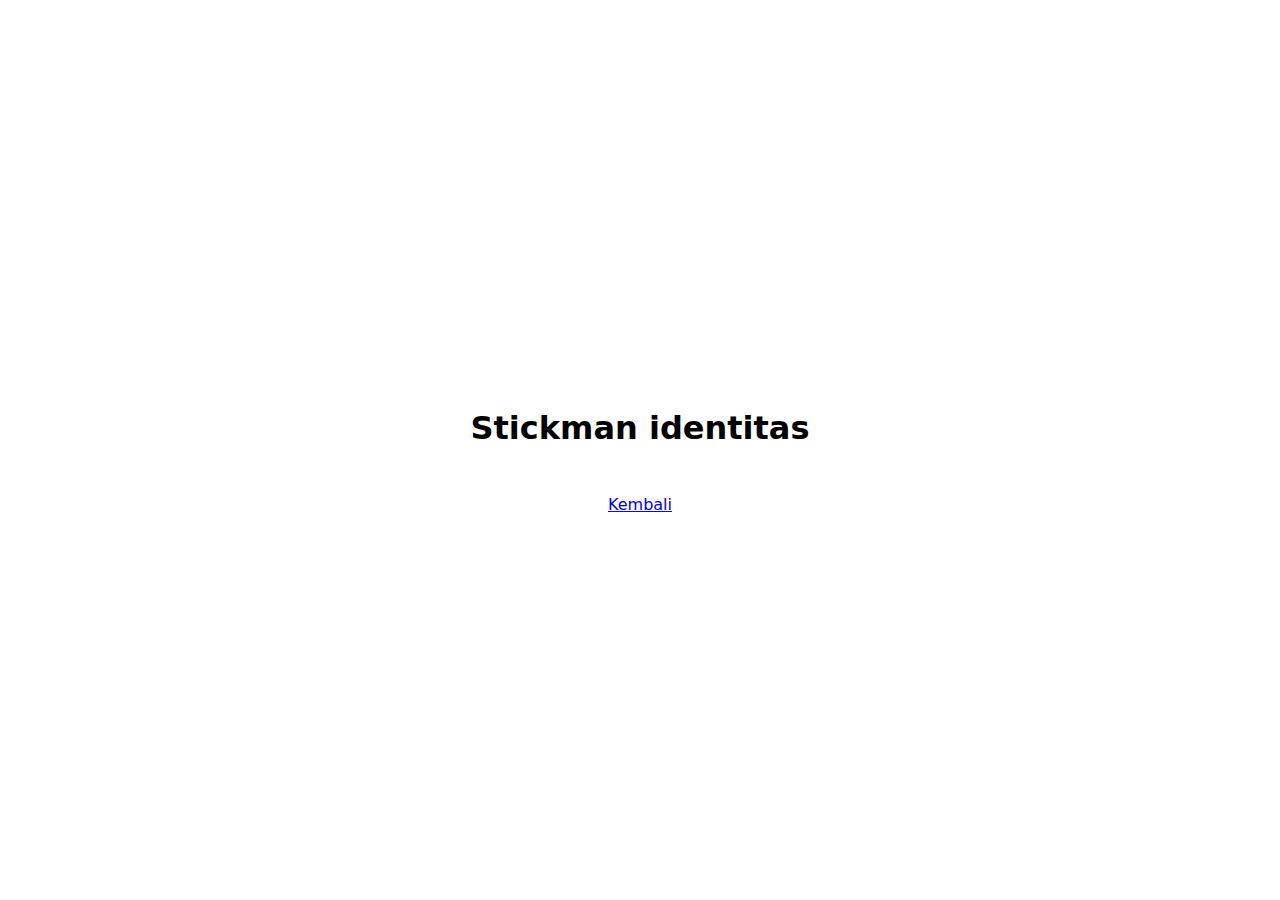
<file: index.html>
<!DOCTYPE html>
<html>
  <head>
    <title>Fetch</title>
    <link rel="stylesheet" href="style.css" />
  </head>
  <body>
    <h1>Stickman identitas</h1>
    <div class="card" id="users"></div>
    <div class="link1">
      <a href="button.html" role="button">Kembali</a>
    </div> 
    <script src="main.js"></script>
    
  </body>
</html>
</file>
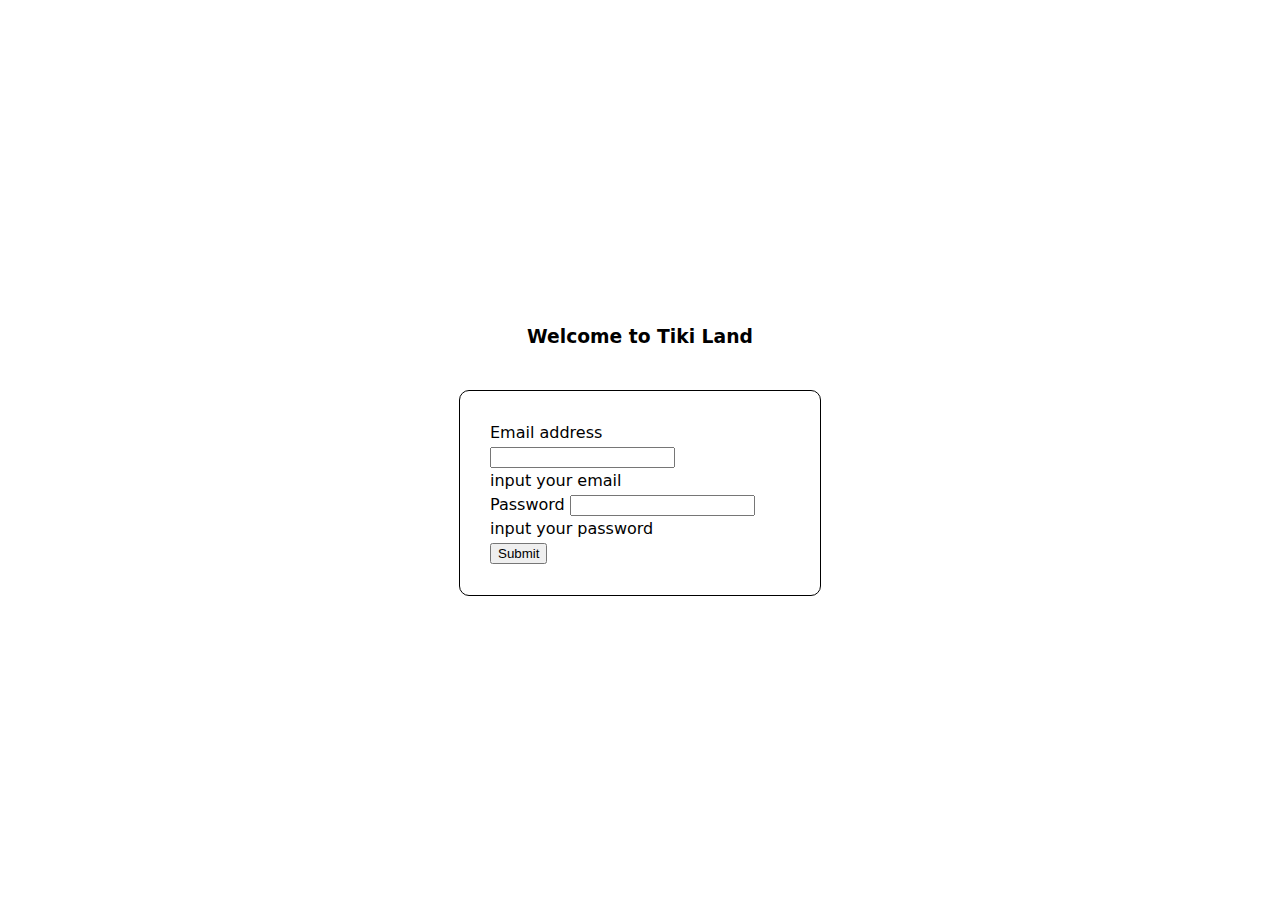
<file: button.html>
<!doctype html>
<html lang="en">
  <head>
    <meta charset="utf-8">
    <meta name="viewport" content="width=device-width, initial-scale=1">
    <title>Login Form</title>
    <link rel="stylesheet" href="style.css">
    <link href="https://cdn.jsdelivr.net/npm/bootstrap@5.2.3/dist/css/bootstrap.min.css" rel="stylesheet" integrity="sha384-rbsA2VBKQhggwzxH7pPCaAqO46MgnOM80zW1RWuH61DGLwZJEdK2Kadq2F9CUG65" crossorigin="anonymous">
  </head>
  <body>
      
    <h3>Welcome to Tiki Land</h3>
    <!-- login start-->

    <form class="wrapper" action="index.html">
        <div class="mb-3">
          <label for="exampleInputEmail1" class="form-label">Email address</label>
          <input type="email" class="form-control" id="exampleInputEmail1" aria-describedby="emailHelp" required>
          <div id="emailHelp" class="form-text" required>input your email</div>
        </div>
        <div class="mb-3">
          <label for="exampleInputPassword1" class="form-label">Password</label>
          <input type="password" class="form-control" id="exampleInputPassword1" required>
          <div id="passwordHelp" class="form-text">input your password</div>
        </div>
        
        <input class="btn btn-primary" type="submit" value="Submit">

      </form>
    
    <!-- login end-->
    <script src="https://cdn.jsdelivr.net/npm/bootstrap@5.2.3/dist/js/bootstrap.bundle.min.js" integrity="sha384-kenU1KFdBIe4zVF0s0G1M5b4hcpxyD9F7jL+jjXkk+Q2h455rYXK/7HAuoJl+0I4" crossorigin="anonymous"></script>
  </body>
</html>
</file>
<file: style.css>
html {
  line-height: 1.5;
  -webkit-text-size-adjust: 100%;
  -moz-tab-size: 4;
  -o-tab-size: 4;
  tab-size: 4;
  font-family: ui-sans-serif, system-ui, -apple-system, BlinkMacSystemFont, "Segoe UI", Roboto, "Helvetica Neue", Arial, "Noto Sans", sans-serif, "Apple Color Emoji", "Segoe UI Emoji", "Segoe UI Symbol", "Noto Color Emoji";
  font-feature-settings: normal;
  font-variation-settings: normal;
}

body {
  height: 100vh;
  display: flex;
  flex-direction: column;
  justify-content: center;
  align-items: center;
  margin: 0;
  padding: 0;
}

.card {
  display: flex;
  flex-wrap: wrap;
  justify-content: center;
  align-items: center;
  gap: 10px;
}

.card-view {
  background-color: #EEEDED;
  text-align: center;
  border-radius: 16px;
  border: 2px solid;
  padding: 5px;
  box-shadow: 0 0 5.5px;
  max-width: 350x;
}

.card-view h2 {
  margin: auto;
  padding-top: 3px;
  color: #444444;
}

.card-view p {
  margin-bottom: 15px;
  margin: 0 0 10px;
  color: rgb(0, 4, 255);
}

h3 {
  padding-bottom: 20px;
}

.wrapper {
  border: 1px solid;
  padding: 30px;
  margin: 0 auto;
  border-radius: 10px;
  max-width: 300px;
}

.link1 {
  padding-top: 20px;
}
</file>
